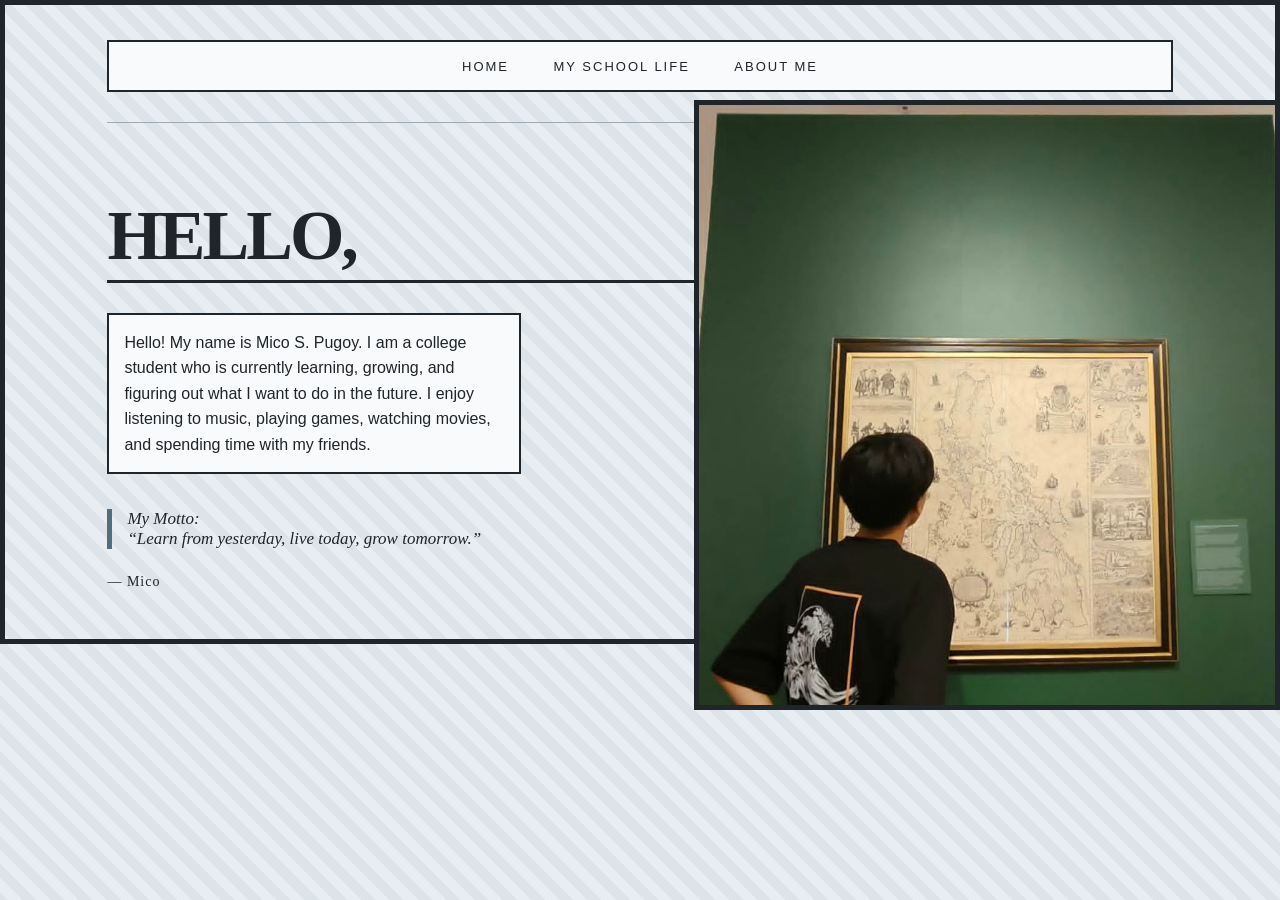
<file: index.html>
<!DOCTYPE html>
<html>

<head>
    <title>Koshie Portfolio</title>
    <link rel="stylesheet" href="style.css">
</head>

<body>

    <p class="menu">
        <a href="index.html">HOME</a>
        <a href="SHS-Days.html">MY SCHOOL LIFE</a>
        <a href="About.html">ABOUT ME</a>
    </p>

    <hr>

    <h1>HELLO,</h1>

    <p class="intro">
       Hello! My name is Mico S. Pugoy. I am a college student who
    is currently learning, growing, and figuring out what I want
    to do in the future. I enjoy listening to music, playing games,
    watching movies, and spending time with my friends.
    </p>

    <p class="quote">
        My Motto:
        <br>
        “Learn from yesterday, live today, grow tomorrow.”
    </p>

    <p class="signature">
        — Mico
    </p>

    <img src="halanoh1.jpg" alt="My Picture">

</body>

</html>
</file>
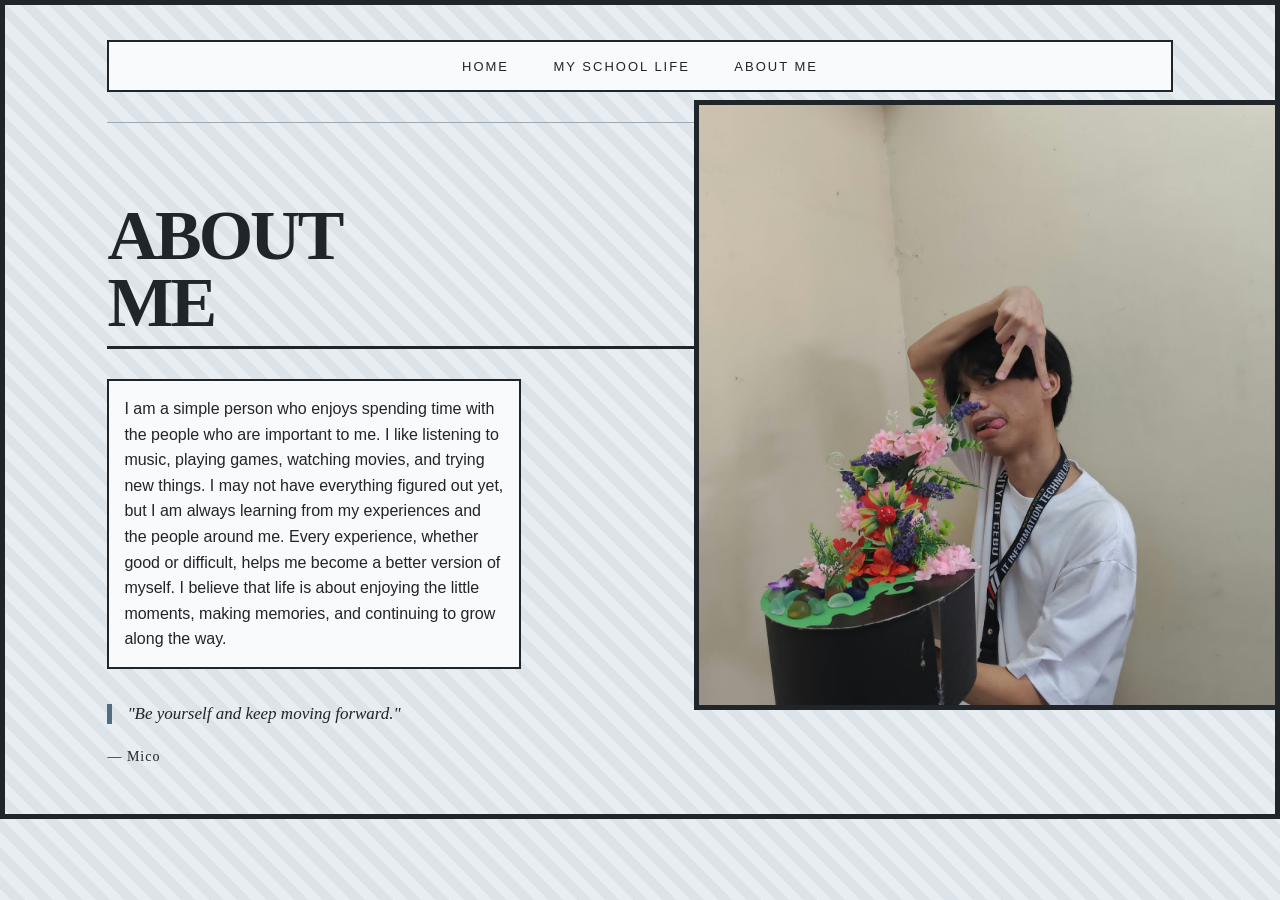
<file: About.html>
<!DOCTYPE html>
<html>

<head>
    <title>My Profile</title>
    <link rel="stylesheet" href="style.css">
</head>

<body>

    <p class="menu">
        <a href="index.html">HOME</a>
        <a href="SHS-Days.html">MY SCHOOL LIFE</a>
        <a href="About.html">ABOUT ME</a>
    </p>

    <hr>

    <h1>ABOUT<br>ME</h1>

    <p class="intro">
        I am a simple person who enjoys spending time with the people who are 
        important to me. I like listening to music, playing games, watching movies, 
        and trying new things. I may not have everything figured out yet, but I am always 
        learning from my experiences and the people around me. 
        Every experience, whether good or difficult, helps me become a better version of 
        myself. I believe that life is about enjoying the little moments, making memories, 
        and continuing to grow along the way.
    </p>

    <p class="quote">
        "Be yourself and keep moving forward."
    </p>

    <p class="signature">
        — Mico
    </p>

    <img src="gago.jpg" alt="About Me Picture">

</body>

</html>
</file>
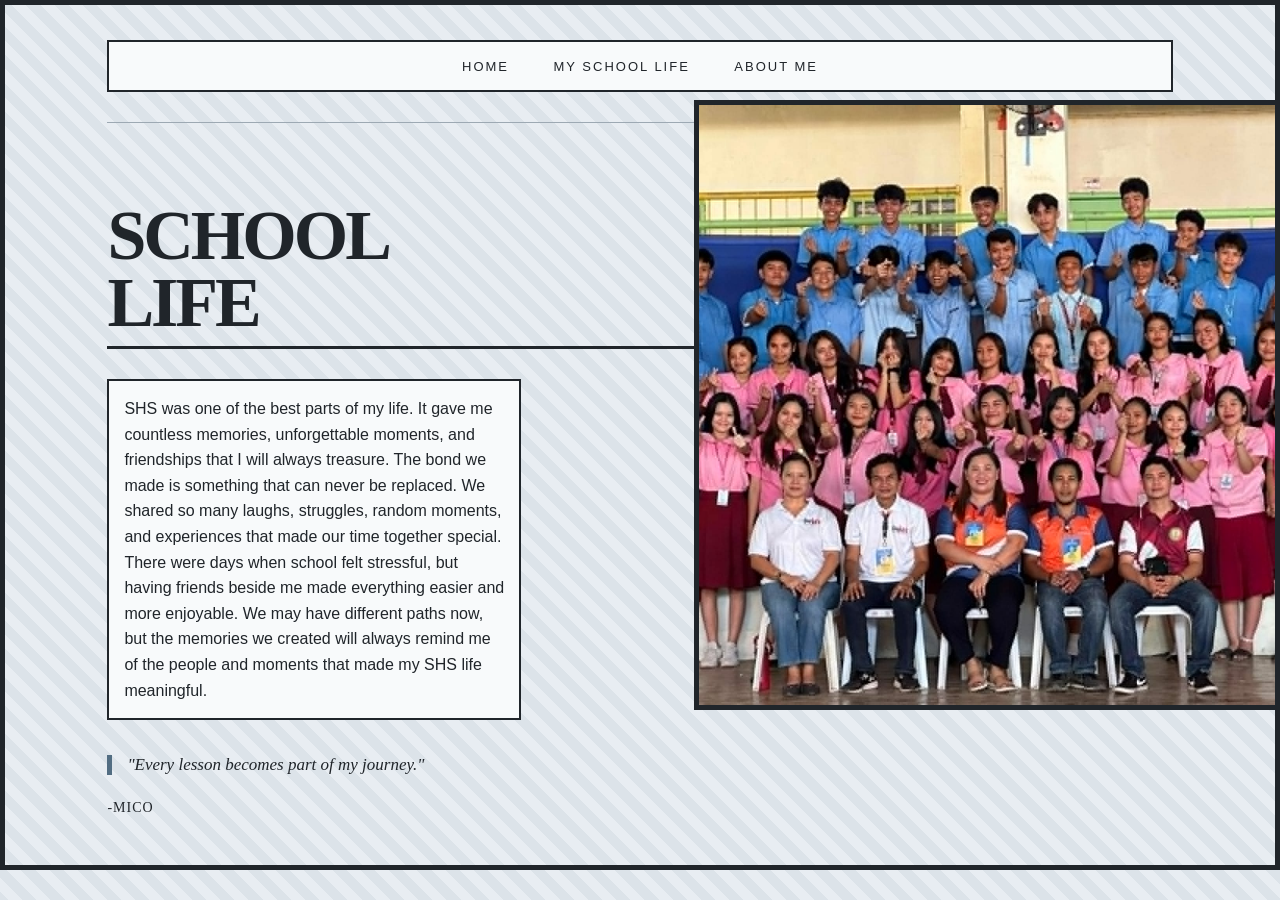
<file: SHS-Days.html>
<!DOCTYPE html>
<html>

<head>
    <title>My School Life</title>
    <link rel="stylesheet" href="style.css">
</head>

<body>

    <p class="menu">
        <a href="index.html">HOME</a>
        <a href="SHS-Days.html">MY SCHOOL LIFE</a>
        <a href="About.html">ABOUT ME</a>
    </p>

    <hr>

    <h1>SCHOOL<br>LIFE</h1>

    <p class="intro">
        SHS was one of the best parts of my life. It gave me countless memories, 
        unforgettable moments, and friendships that I will always treasure. 
        The bond we made is something that can never be replaced. We shared so many laughs, struggles, 
        random moments, and experiences that made our time together special. 
        There were days when school felt stressful, but having friends beside me made everything easier and more 
        enjoyable. We may have different paths now, but the memories we created will always remind me of the people and moments 
        that made my SHS life meaningful.
    </p>

    <p class="quote">
        "Every lesson becomes part of my journey."
    </p>

    <p class="signature">
        -MICO
    </p>

    <img src="best.jpg" alt="My School Picture">

</body>

</html>
</file>
<file: style.css>
body {
    background-color: #e8edf2;

  
    background-image: repeating-linear-gradient(
        45deg,
        #e8edf2,
        #e8edf2 10px,
        #dce3e9 10px,
        #dce3e9 20px
    );

    background-repeat: repeat;

    color: #20252a;
    font-family: Arial, sans-serif;
    margin: 0;
    padding: 35px 8%;

  
    border: 5px solid #20252a;
}

.menu {
    margin: 0;
    text-align: center;

   
    border: 2px solid #20252a;
    padding: 15px;
    background-color: #f8fafb;
}

.menu a {
    color: #20252a;
    text-decoration: none;
    font-size: 13px;
    letter-spacing: 2px;
    margin: 0 20px;
}

.menu a:hover {
    color: #526d82;
}

hr {
    border: 0;
    border-top: 1px solid #9da9b3;
    margin-top: 30px;
    margin-bottom: 80px;
}

h1 {
    font-family: Georgia, serif;
    font-size: 70px;
    line-height: 0.95;
    margin: 0 0 30px 0;
    letter-spacing: -3px;

    
    border-bottom: 3px solid #20252a;
    padding-bottom: 10px;
}

.intro {
    width: 380px;
    font-size: 16px;
    line-height: 1.6;

   
    border: 2px solid #20252a;
    padding: 15px;
    background-color: #f8fafb;
}

.quote {
    width: 380px;
    margin-top: 35px;
    font-family: Georgia, serif;
    font-style: italic;
    font-size: 17px;

   
    border-left: 5px solid #526d82;
    padding-left: 15px;
}

.signature {
    margin-top: 25px;
    font-family: Georgia, serif;
    font-size: 14px;
    letter-spacing: 1px;
}

img {
    width: 45%;
    height: 600px;
    object-fit: cover;
    position: absolute;
    right: 0;
    top: 100px;

    
    border: 5px solid #20252a;
}
</file>
